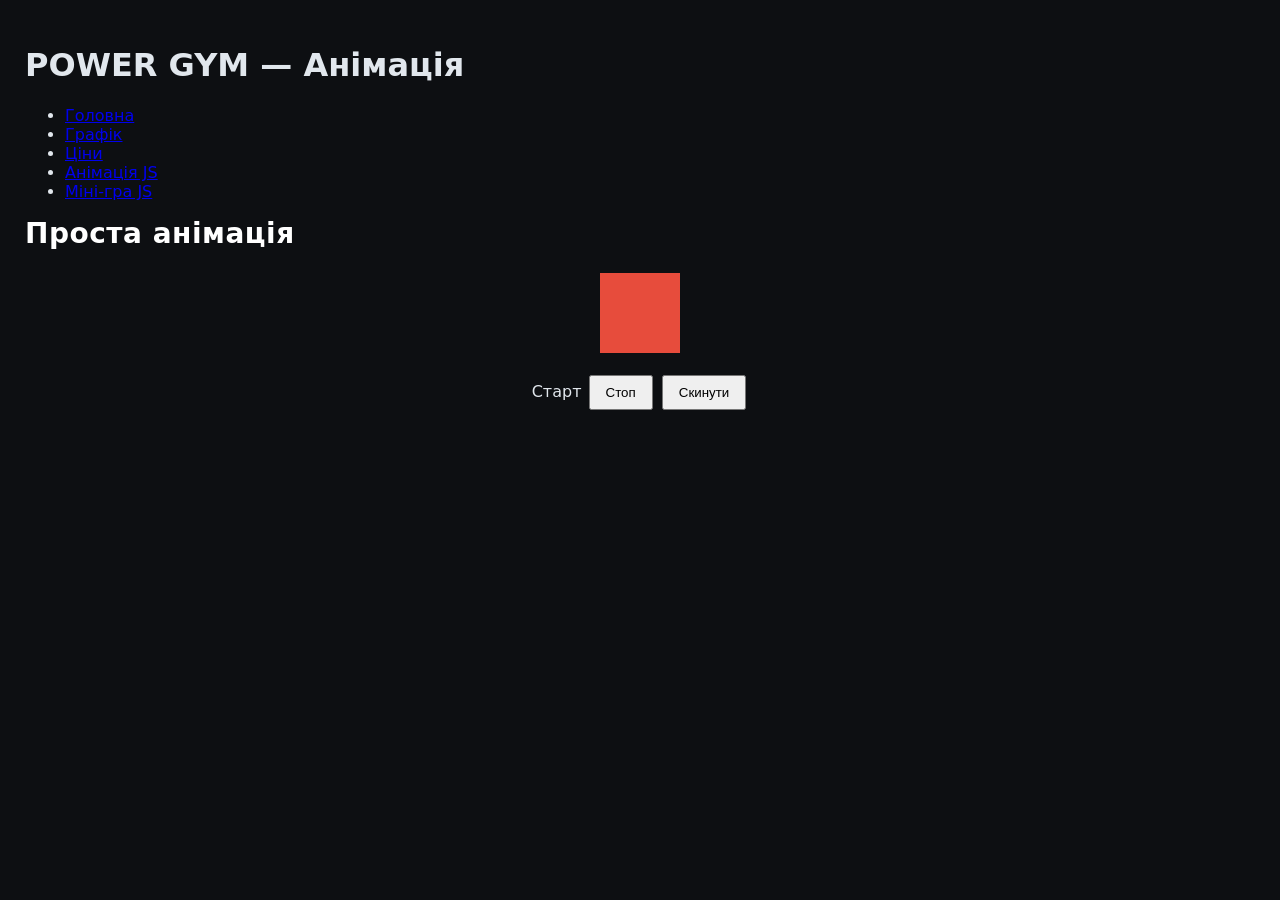
<file: animation.html>
<!DOCTYPE html>
<html lang="uk">
<head>
    <meta charset="UTF-8">
    <title>Анімація JS</title>
    <link rel="stylesheet" href="style.css">
    <style>
        #box {
            width: 80px;
            height: 80px;
            background: #e74c3c;
            margin: 20px auto;
            position: relative;
            left: 0;
        }
        .btns { text-align: center; margin-top: 10px; }
        .btns button { padding: 8px 15px; margin: 2px; cursor: pointer; }
    </style>
</head>
<body>
    <div id="header"><h1>POWER GYM — Анімація</h1></div>
    <div id="nav">
        <ul>
            <li><a href="index.html">Головна</a></li>
            <li><a href="schedule.html">Графік</a></li>
            <li><a href="price.html">Ціни</a></li>
            <li><a href="animation.html">Анімація JS</a></li>
            <li><a href="game.html">Міні-гра JS</a></li>
        </ul>
    </div>

    <div id="container">
        <div id="main-content">
            <h2>Проста анімація</h2>
            <div id="box"></div>
            <div class="btns
                <button onclick="start()">Старт</button>
                <button onclick="stop()">Стоп</button>
                <button onclick="reset()">Скинути</button>
            </div>
        </div>
    </div>

    <script>
        let box = document.getElementById('box');
        let pos = 0;
        let timer = null;

        function start() {
            if (!timer) {
                timer = setInterval(() => {
                    pos += 5;
                    box.style.left = pos + 'px';
                }, 30);
            }
        }

        function stop() {
            clearInterval(timer);
            timer = null;
        }

        function reset() {
            stop();
            pos = 0;
            box.style.left = '0px';
        }
    </script>
</body>
</html>
</file>
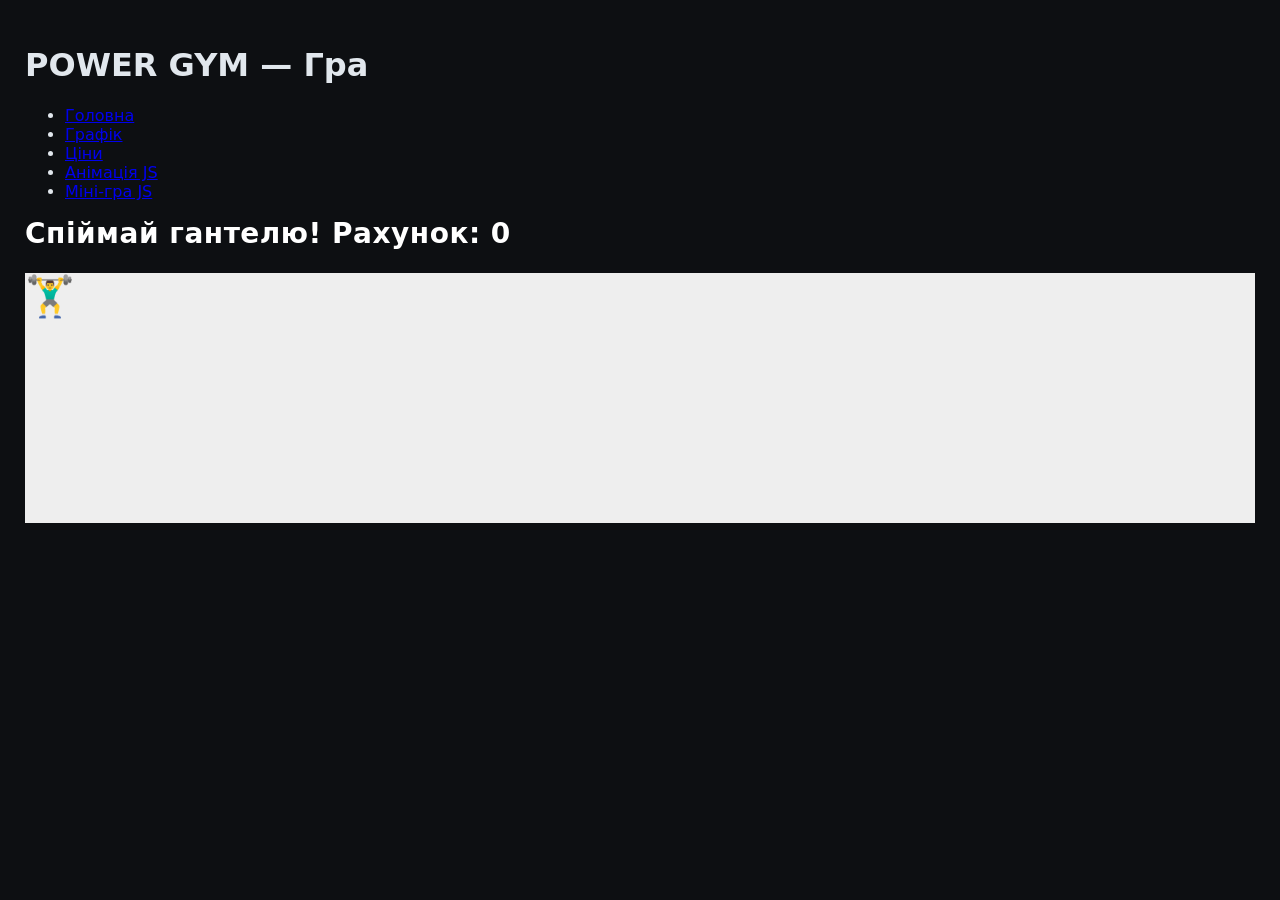
<file: game.html>
<!DOCTYPE html>
<html lang="uk">
<head>
    <meta charset="UTF-8">
    <title>Міні-гра JS</title>
    <link rel="stylesheet" href="style.css">
    <style>
        #zone {
            width: 100%;
            height: 250px;
            background: #eee;
            position: relative;
            overflow: hidden;
        }
        #target {
            font-size: 40px;
            position: absolute;
            cursor: pointer;
            user-select: none;
        }
    </style>
</head>
<body>
    <div id="header"><h1>POWER GYM — Гра</h1></div>
    <div id="nav">
        <ul>
             <li><a href="index.html">Головна</a></li>
            <li><a href="schedule.html">Графік</a></li>
            <li><a href="price.html">Ціни</a></li>
            <li><a href="animation.html">Анімація JS</a></li>
            <li><a href="game.html">Міні-гра JS</a></li>
        </ul>
    </div>

    <div id="container">
        <div id="main-content">
            <h2>Спіймай гантелю! Рахунок: <span id="score">0</span></h2>
            <div id="zone">
                <div id="target" onclick="catchMe()">🏋️‍♂️</div>
            </div>
        </div>
    </div>

    <script>
        let score = 0;

        function catchMe() {
            score++;
            document.getElementById('score').innerText = score;
            
            let x = Math.floor(Math.random() * 200);
            let y = Math.floor(Math.random() * 180);
            
            let item = document.getElementById('target');
            item.style.left = x + 'px';
            item.style.top = y + 'px';
        }
    </script>
</body>
</html>
</file>
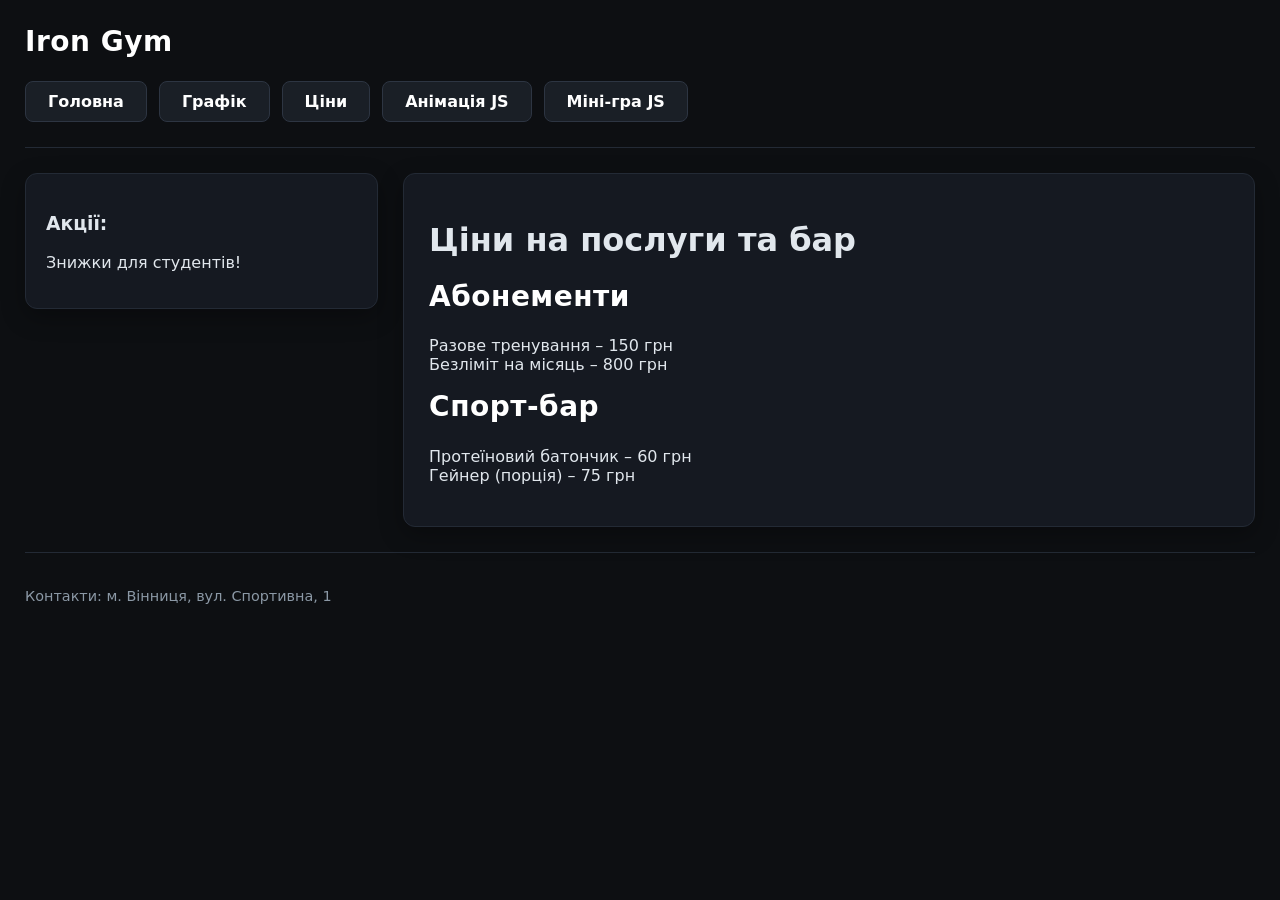
<file: price.html>
<!DOCTYPE html>
<html lang="uk">
<head>
    <meta charset="UTF-8">
    <title>Iron Gym - Ціни</title>
    <link rel="stylesheet" href="style.css">
</head>
<body>

    <h2>Iron Gym</h2>
    <ul class="menu">
        <li><a href="index.html">Головна</a></li>
            <li><a href="schedule.html">Графік</a></li>
            <li><a href="price.html">Ціни</a></li>
            <li><a href="animation.html">Анімація JS</a></li>
            <li><a href="game.html">Міні-гра JS</a></li>
    </ul>
    <hr>

    <div class="content">
        <div class="sidebar">
            <h3>Акції:</h3>
            <p>Знижки для студентів!</p>
        </div>
        <div class="main">
            <h1>Ціни на послуги та бар</h1>
            <h2>Абонементи</h2>
            <p>Разове тренування – 150 грн<br>Безліміт на місяць – 800 грн</p>
            <h2>Спорт-бар</h2>
            <p>Протеїновий батончик – 60 грн<br>Гейнер (порція) – 75 грн</p>
        </div>
    </div>

    <hr>
    <p>Контакти: м. Вінниця, вул. Спортивна, 1</p>

</body>
</html>
</file>
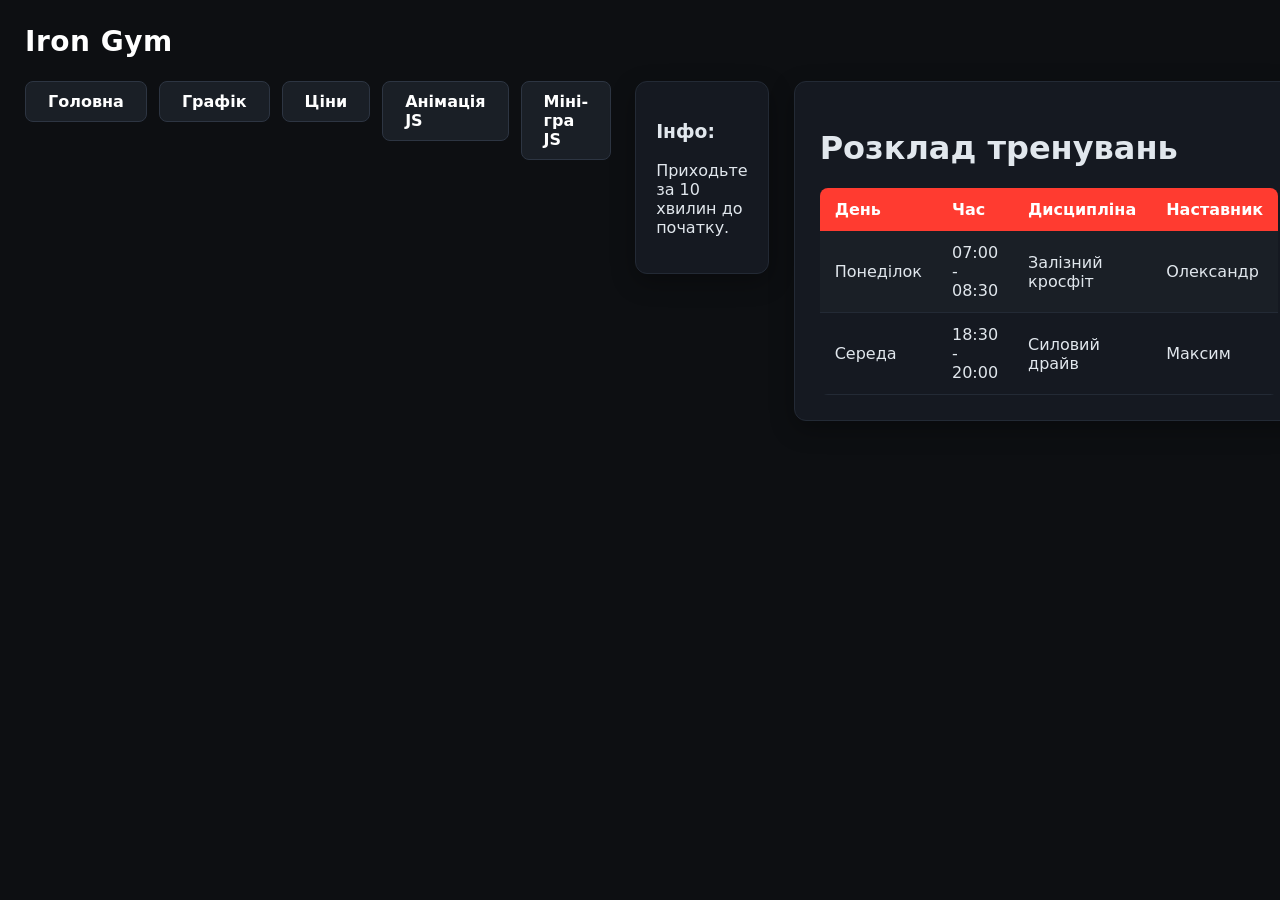
<file: schedule.html>
<!DOCTYPE html>
<html lang="uk">
<head>
    <meta charset="UTF-8">
    <title>Iron Gym - Розклад</title>
    <link rel="stylesheet" href="style.css">
</head>
<body>

    <h2>Iron Gym</h2>
    <ul class="menu">
        <li><a href="index.html">Головна</a></li>
            <li><a href="schedule.html">Графік</a></li>
            <li><a href="price.html">Ціни</a></li>
            <li><a href="animation.html">Анімація JS</a></li>
            <li><a href="game.html">Міні-гра JS</a></li>
    <hr>

    <div class="content">
        <div class="sidebar">
            <h3>Інфо:</h3>
            <p>Приходьте за 10 хвилин до початку.</p>
        </div>
        <div class="main">
            <h1>Розклад тренувань</h1>
            <table>
                <tr>
                    <th>День</th>
                    <th>Час</th>
                    <th>Дисципліна</th>
                    <th>Наставник</th>
                </tr>
                <tr>
                    <td>Понеділок</td>
                    <td>07:00 - 08:30</td>
                    <td>Залізний кросфіт</td>
                    <td>Олександр</td>
                </tr>
                <tr>
                    <td>Середа</td>
                    <td>18:30 - 20:00</td>
                    <td>Силовий драйв</td>
                    <td>Максим</td>
                </tr>
            </table>
        </div>
    </div>

    <hr>
    <p>Контакти: м. Вінниця, вул. Спортивна, 1</p>

</body>
</html>
</file>
<file: style.css>
/* Темний фоновий градієнт та стиль сторінки */
body { 
    font-family: 'Segoe UI', system-ui, sans-serif; 
    margin: 0;
    padding: 25px;
    background: #0d0f12;
    color: #e1e7ed;
}

/* Стильний заголовок */
h2 {
    color: #ffffff;
    font-size: 28px;
    letter-spacing: 0.5px;
    margin-top: 0;
}

/* Меню з соковитим неоновим ховером */
.menu {
    list-style: none; /* Прибираємо маркери */
    padding: 0;
    margin: 20px 0;
    display: flex;    /* Вистроюємо в рядок */
    gap: 12px;
}

.menu a {
    text-decoration: none;
    color: #ffffff;
    padding: 10px 22px;
    background: #1a1f26;
    border: 1px solid #2d3542;
    border-radius: 8px;
    font-weight: 600;
    transition: all 0.25s ease;
    display: inline-block;
}

/* Ховер зі світінням */
.menu a:hover {
    background: #ff3b30;
    border-color: #ff3b30;
    box-shadow: 0 0 15px rgba(255, 59, 48, 0.5);
    transform: translateY(-2px);
}

/* Клік по кнопці */
.menu a:active {
    transform: translateY(1px);
    box-shadow: 0 0 5px rgba(255, 59, 48, 0.3);
}

hr {
    border: none;
    border-top: 1px solid #232a35;
    margin: 25px 0;
}

/* Картки 2 колонок у стилі Dark Mode */
.content { 
    display: flex; 
    gap: 25px; 
}

.sidebar { 
    width: 28%; 
    background: #151921;
    border: 1px solid #232a35;
    padding: 20px;
    border-radius: 12px;
    box-shadow: 0 8px 24px rgba(0,0,0,0.3);
    height: fit-content;
}

.main { 
    width: 72%; 
    background: #151921;
    border: 1px solid #232a35;
    padding: 25px;
    border-radius: 12px;
    box-shadow: 0 8px 24px rgba(0,0,0,0.3);
}

/* Фото з темним ефектом */
img { 
    max-width: 100%; 
    border-radius: 10px;
    margin: 15px 0;
    border: 1px solid #2d3542;
    box-shadow: 0 6px 18px rgba(0,0,0,0.4);
}

/* Таблиця */
table {
    width: 100%;
    border-collapse: collapse;
    margin-top: 15px;
    border-radius: 8px;
    overflow: hidden;
}

th {
    background-color: #ff3b30;
    color: #ffffff;
    text-align: left;
    padding: 12px 15px;
    font-weight: 700;
}

td {
    padding: 12px 15px;
    border-bottom: 1px solid #232a35;
}

tr:nth-child(even) {
    background-color: #1a1f26;
}

/* Підвал */
body > p:last-child {
    font-size: 0.9em;
    color: #8b98a5;
    margin-top: 35px;
}
</file>
